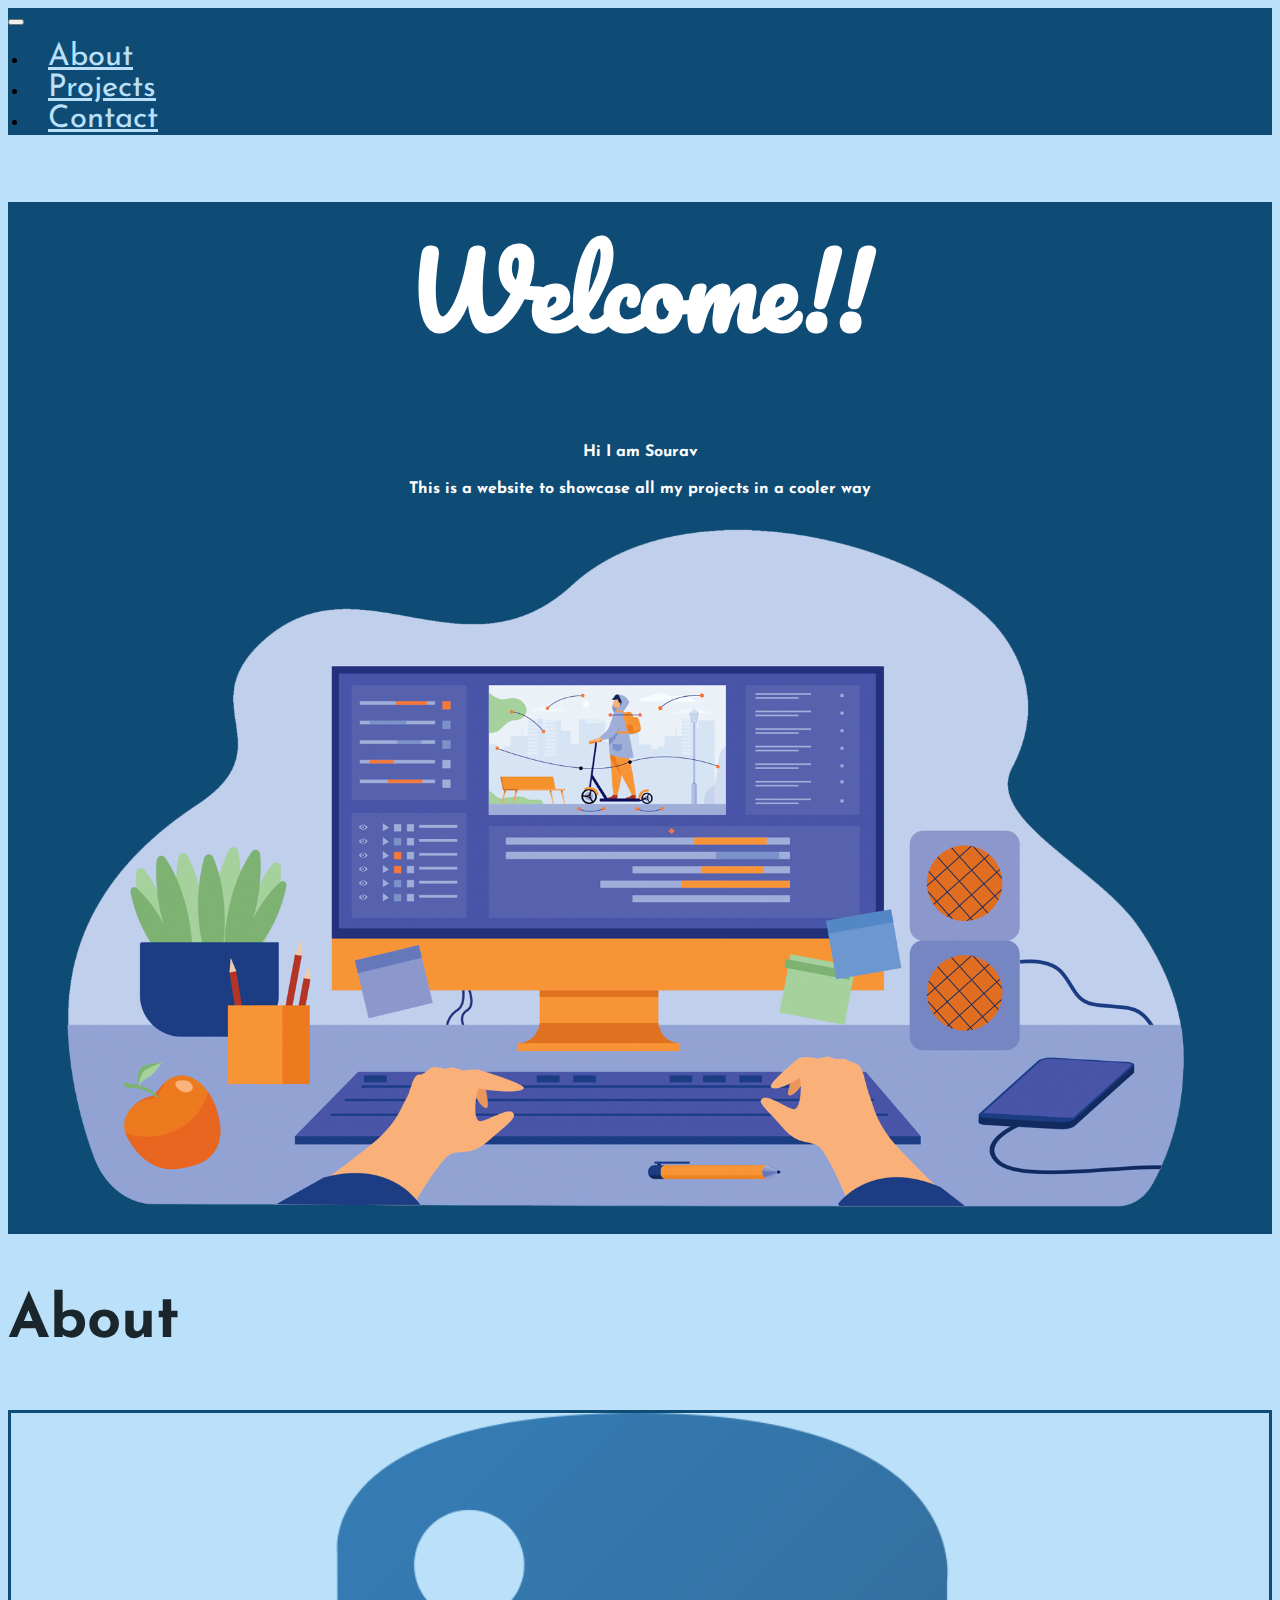
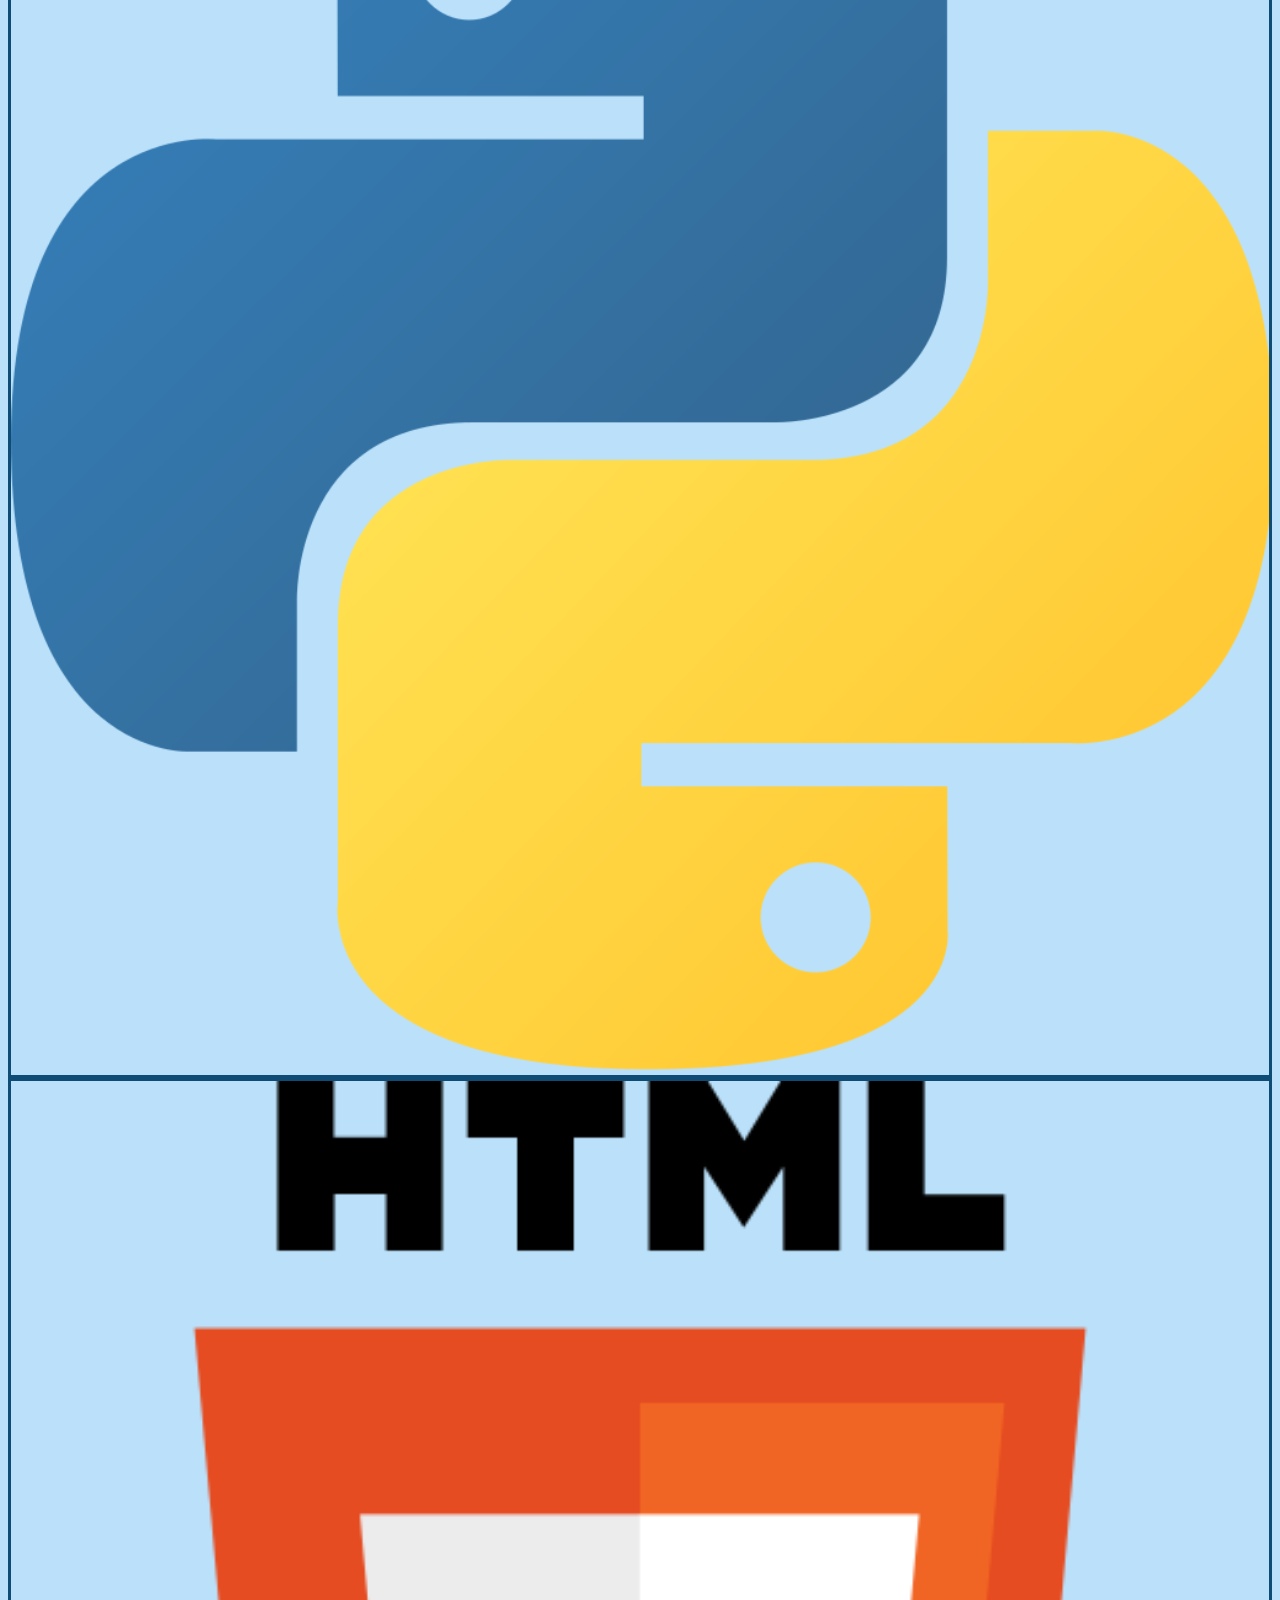
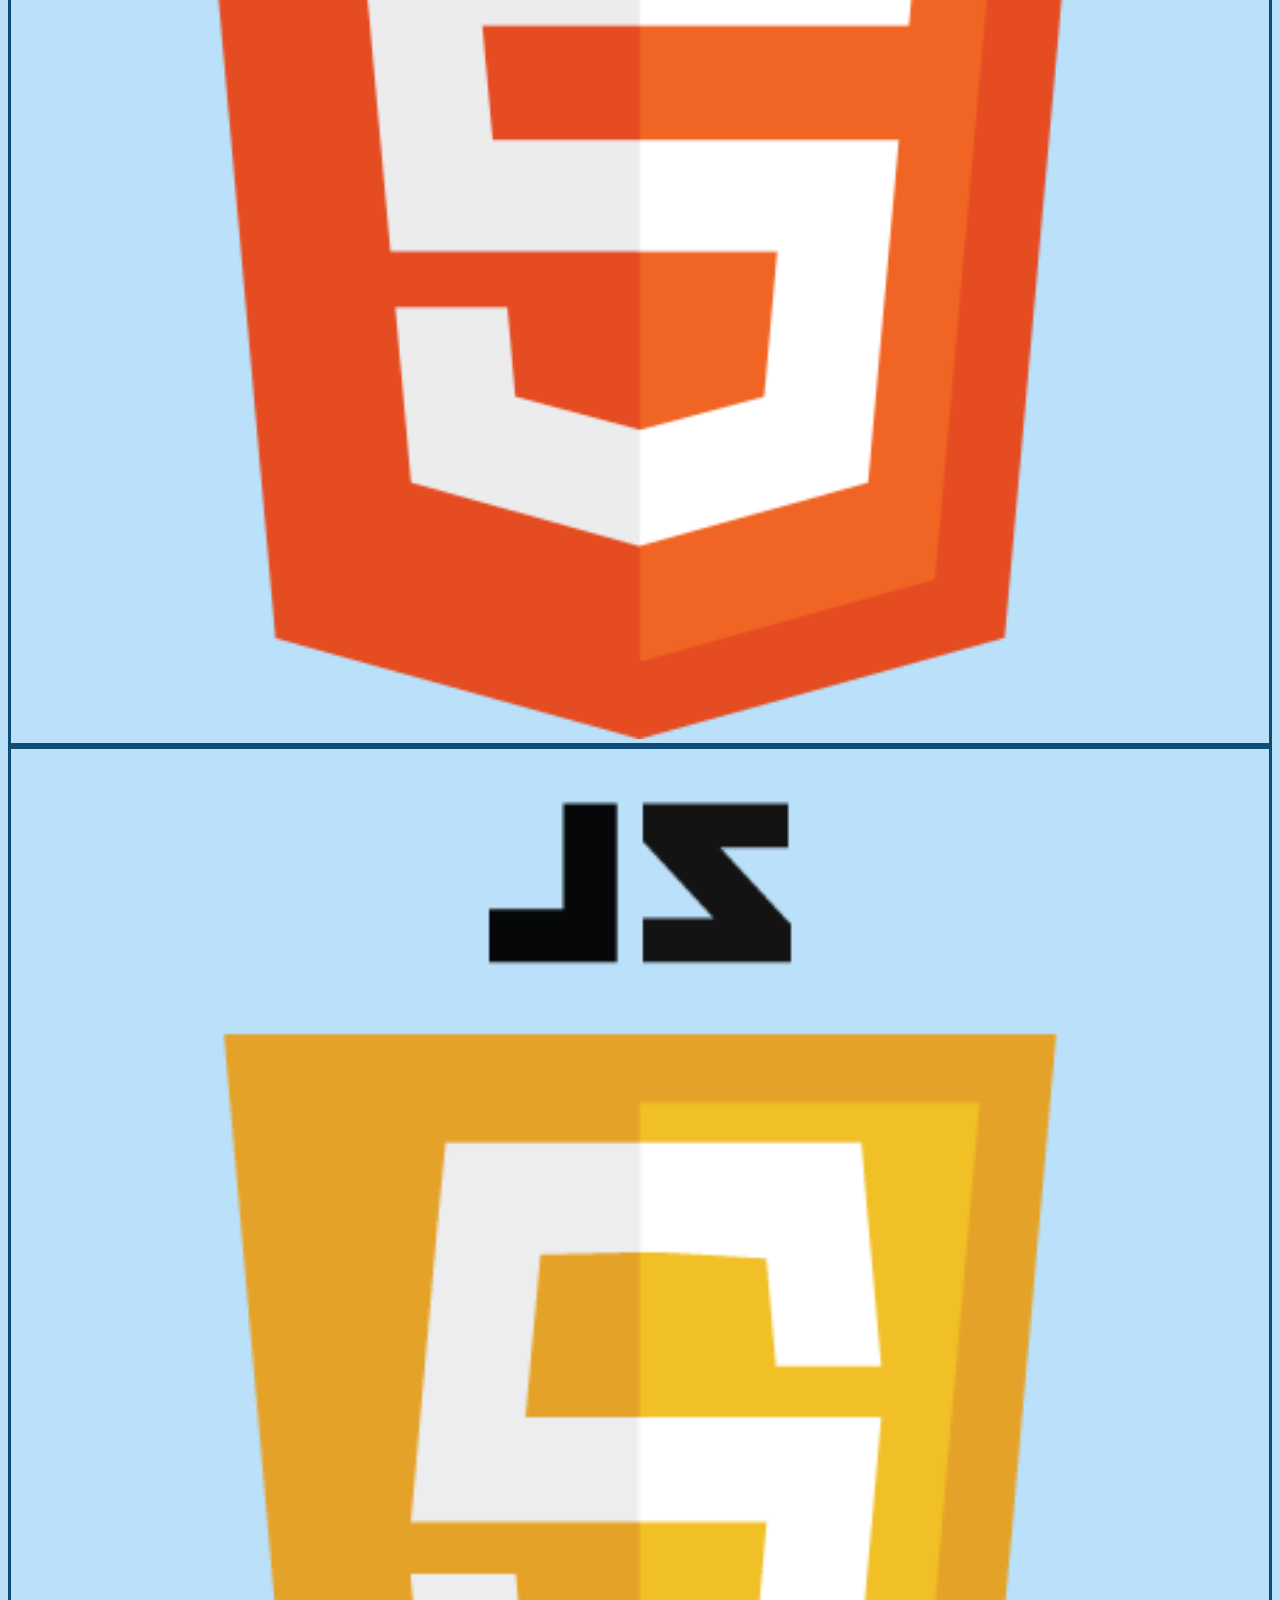
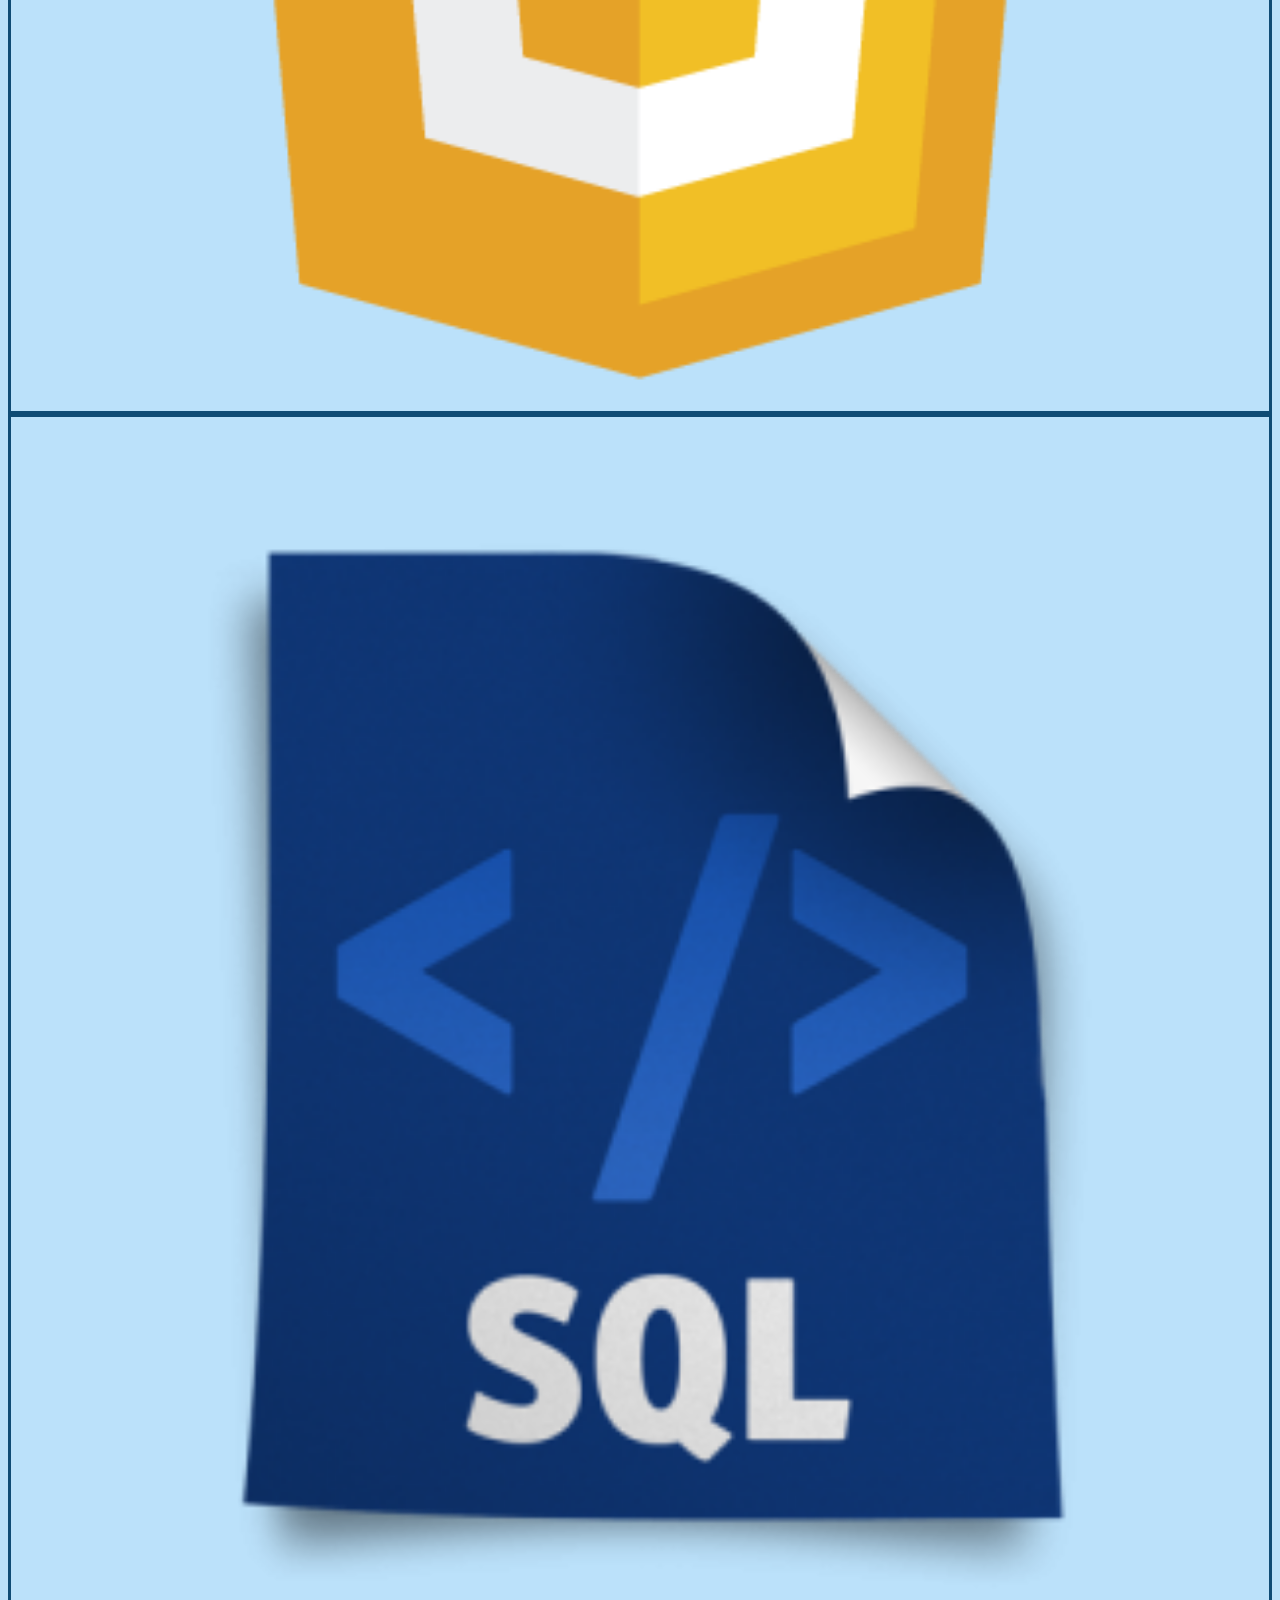
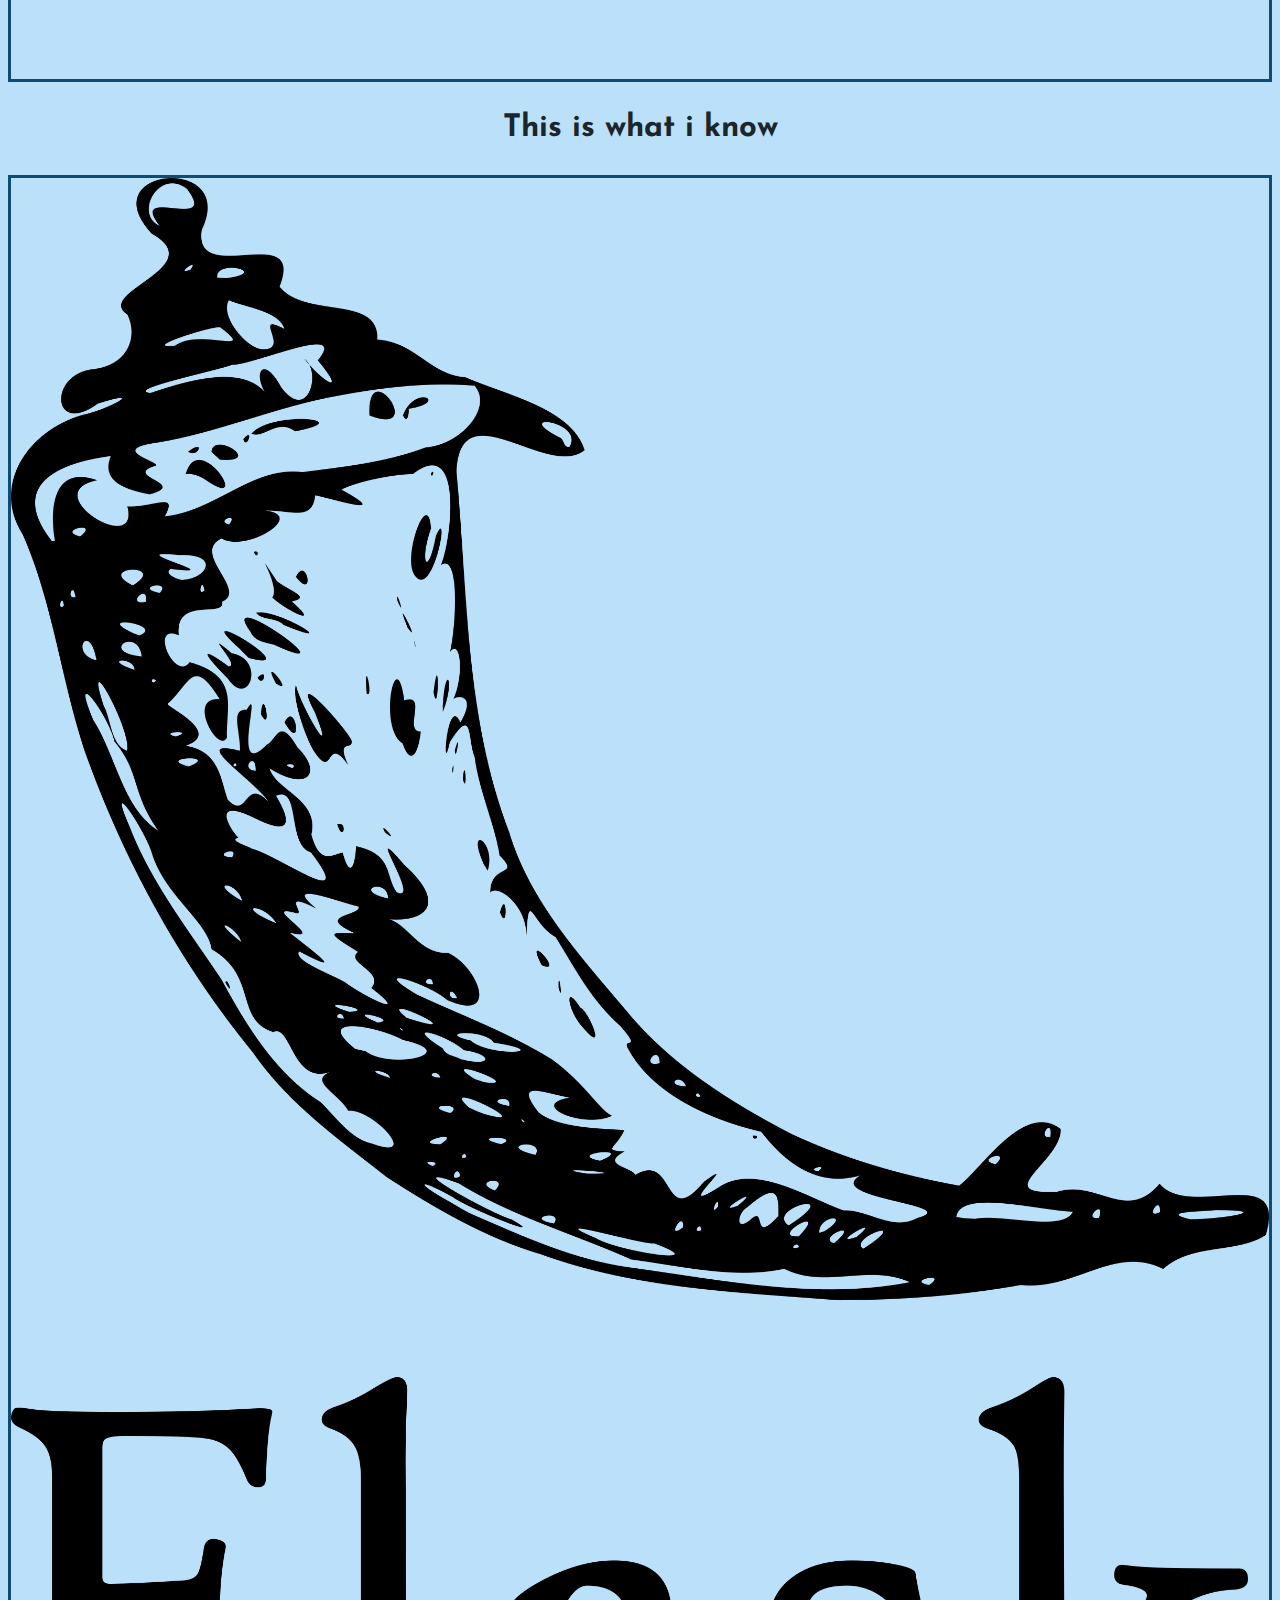
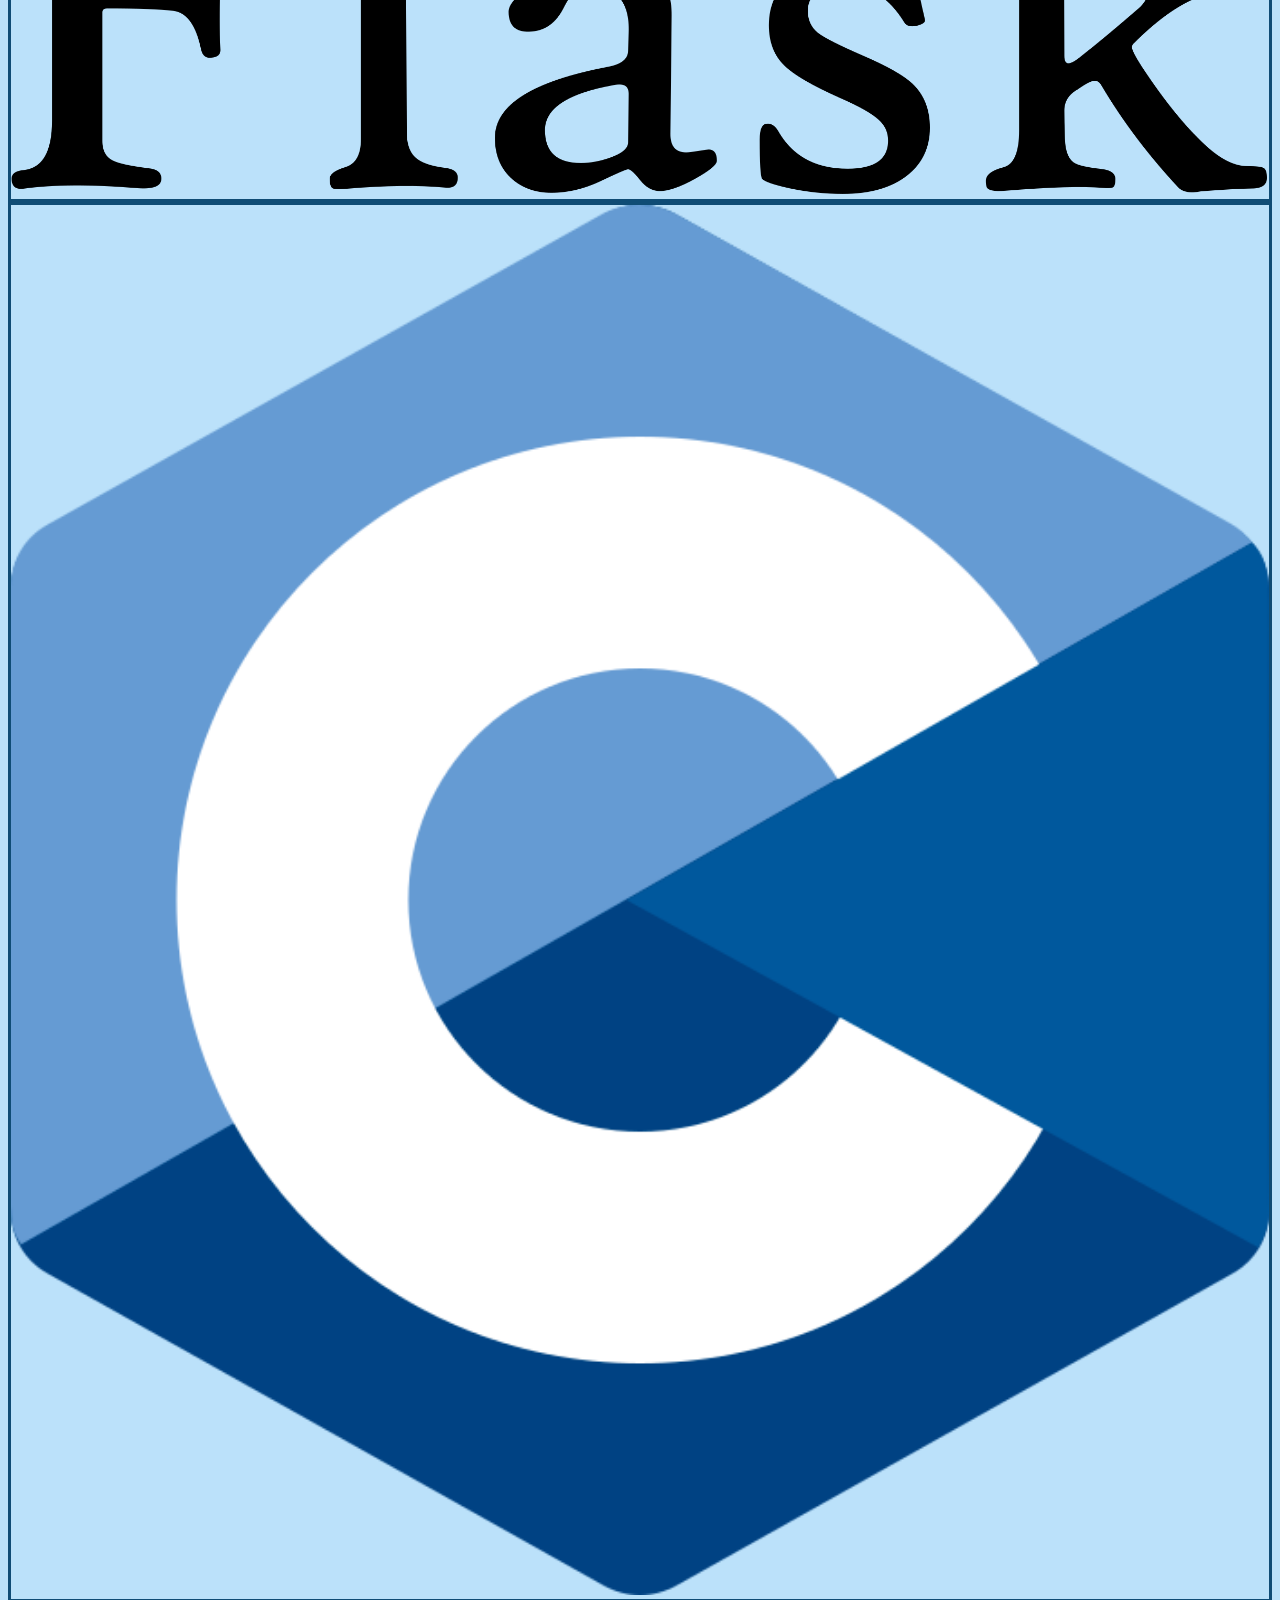
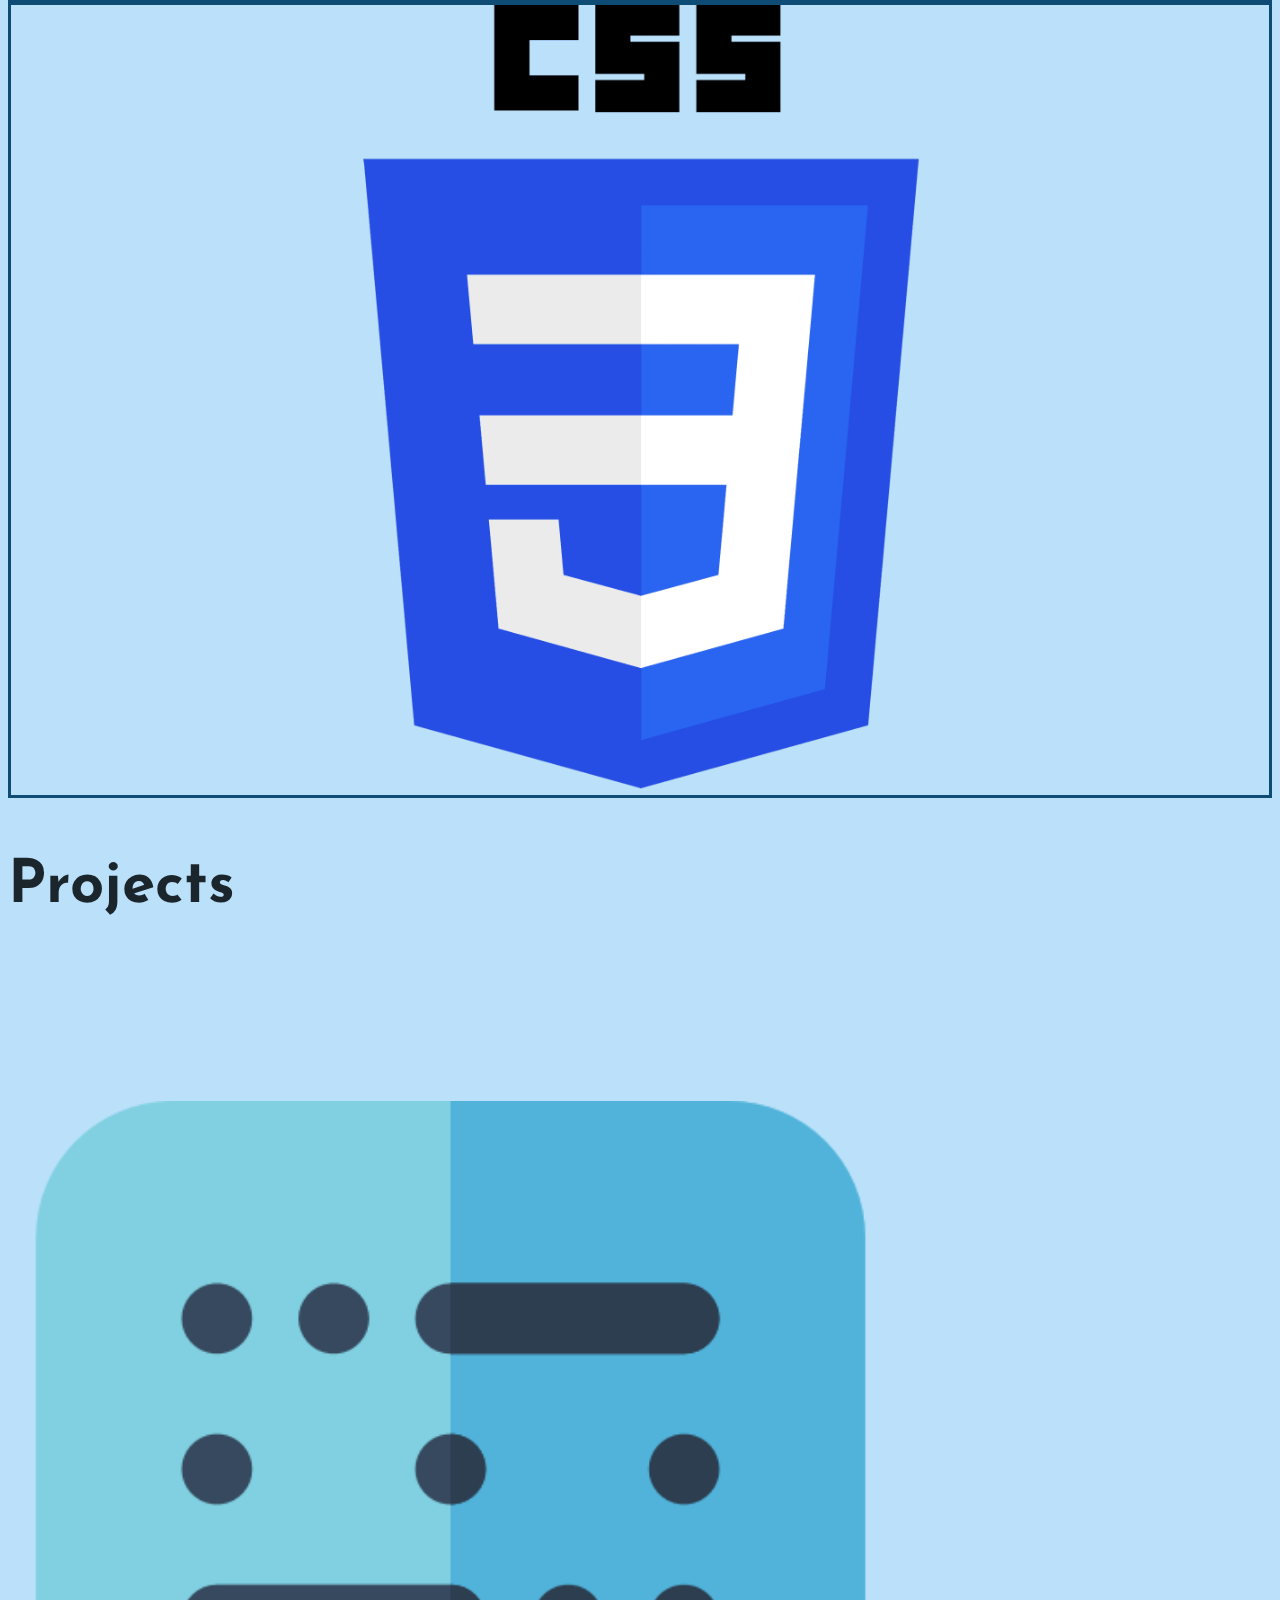
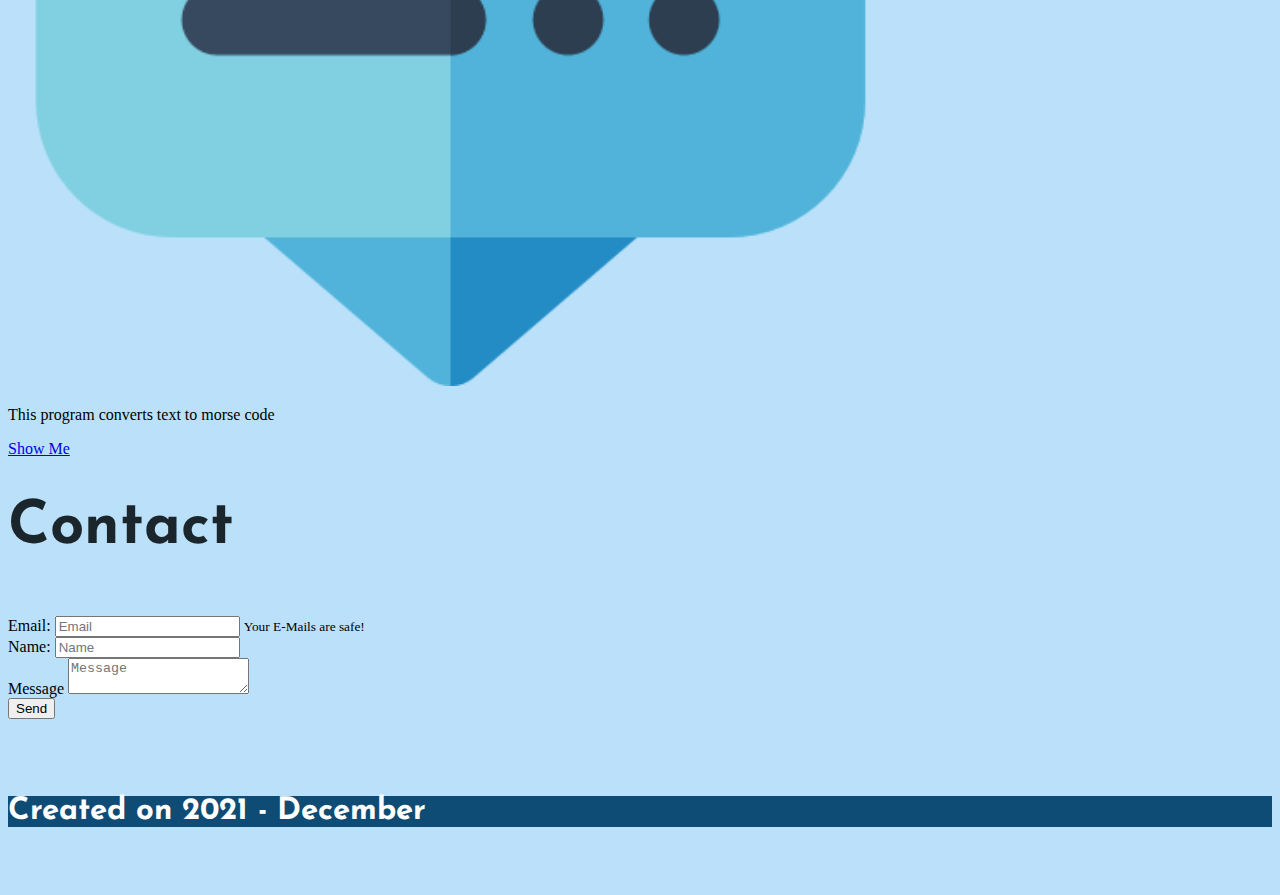
<file: portfolio-website/templates/index.html>
<!DOCTYPE html>
<html lang="en">
<head>
    <meta charset="UTF-8">
    <meta http-equiv="X-UA-Compatible" content="IE=edge">
    <meta name="viewport" content="width=device-width, initial-scale=1.0">
    <title>Sourav Kaushik</title>

    <!-- Css of Bootstrap -->
    <link rel="stylesheet" href="https://stackpath.bootstrapcdn.com/bootstrap/4.1.3/css/bootstrap.min.css" integrity="sha384-MCw98/SFnGE8fJT3GXwEOngsV7Zt27NXFoaoApmYm81iuXoPkFOJwJ8ERdknLPMO" crossorigin="anonymous">

    <!-- Custom Css -->
    <link rel="stylesheet" href="../static/css/styles.css">
</head>
<body>
    <nav class="navbar navbar-expand-lg navbar-custom">
        <button class="navbar-toggler" type="button" data-toggle="collapse" data-target="#navbarSupportedContent" aria-controls="navbarSupportedContent" aria-expanded="false" aria-label="Toggle navigation">
            <span class="navbar-toggler-icon"></span>
        </button>

        <!-- navbar content -->
        <div class="collapse navbar-collapse" id="navbarSupportedContent">
            <ul class="navbar-nav ml-auto" style="padding-right: 20px; padding-left: 20px;">
                <li class="nav-item border-right" style="padding-right: 20px; padding-left: 20px;">
                    <a href="#about" class="nav-link font-sans big light-blue">About</a>
                </li>
                <li class="nav-item border-right" style="padding-right: 20px; padding-left: 20px;">
                    <a href="#projects" class="nav-link font-sans big light-blue">Projects</a>
                </li>
                <li class="nav-item" style="padding-right: 20px; padding-left: 20px;">
                    <a href="#contact" class="nav-link font-sans big light-blue">Contact</a>
                </li>
            </ul>
        </div>
    </nav>

    <!-- Main page div -->
    <div class="row" style="background-color: var(--dark-blue)">
        <div class="col-lg-5 col-sm-12">
            <div class="main-page-text">
                <h1 class="font-cursive biggest">Welcome!!</h1>
                <h4 class="font-sans white">Hi I am Sourav</h4> 
                <h4 class="font-sans white">This is a website to showcase all my projects in a cooler way</h4>
            </div>
        </div>
        <div class="col-lg-7 col-sm-12">
            <img src="../static/images/computer-logo.png" alt="Computer image" class="image-header">
        </div>
    </div>

    <!-- Skill section -->
    <br>
    <div class="container-fluid">
        <h1 class="font-sans bigger blackish">About</h1>
        <br>
        <div class="row flex-grow-1">
            <div class="col-lg-12"></div>
        </div>
        <div class="row flex-grow-1">
            <div class="col-lg-5"></div>
            <div class="col-lg-1 border-sky-blue">
                <img src="../static/images/python-logo.png" alt="" class="image-header">
            </div>
        </div>
        <div class="row flex-grow-1">
            <div class="col-lg-3"></div>
            <div class="col-lg-1 border-sky-blue">
                <img src="../static/images/html-logo.png" alt="" class="image-header">
            </div>
            <div class="col-lg-3"></div>
            <div class="col-lg-1 border-sky-blue">
                <img src="../static/images/js-logo.png" alt="" class="image-header">
            </div>
        </div>
        <div class="row flex-grow-1">
            <div class="col-lg-12"></div>
        </div>
        <div class="row flex-grow-1">
            <div class="col-lg-1"></div>
            <div class="col-lg-1 border-sky-blue">
                <img src="../static/images/sql-logo.png" alt="" class="image-header">
            </div>
            <div class="col-lg-2"></div>
            <div class="col-lg-3">
                <h3 class="blackish font-sans big" style="text-align: center">This is what i know</h3>
            </div>
            <div class="col-lg-2"></div>
            <div class="col-lg-1 border-sky-blue">
                <img src="../static/images/flask-logo.png" alt="" class="image-header">
            </div>
        </div>
        <div class="row flex-grow-1">
            <div class="col-lg-12"></div>
        </div>
        <div class="row flex-grow-1">
            <div class="col-lg-3"></div>
            <div class="col-lg-1 border-sky-blue">
                <img src="../static/images/c-logo.png" alt="" class="image-header">
            </div>
            <div class="col-lg-3"></div>
            <div class="col-lg-1 border-sky-blue">
                <img src="../static/images/css-logo.png" alt="" class="image-header">
            </div>
        </div>
    </div>

    <!-- Project Section -->
    
    <div class="container-fluid">
        <br>
        <h1 class="blackish font-sans bigger">Projects</h1>
        <br>
        <div class="row flex-grow-1 card-custom">
            <div class="col-lg-2">
                <img src="../static/images/morse-code-logo.png" alt="" class="image-header">
            </div>
            <div class="col-lg-2">
                <p class="lead">This program converts text to morse code</p>
                <a href="https://github.com/S0ura-v/100DaysOfCode/blob/main/morse-code/app.py">Show Me</a>
            </div>
        </div>
    </div>

    <!-- Contact -->
    
    <div class="container-fluid">
        <h1 class="font-sans bigger blackish">Contact</h1>
        <br>
        <form action="/contact" method="post"><label for="email">Email: </label> 
            <input type="text" name="email" placeholder="Email" class="form-control" required>
            <small class="form-text">Your E-Mails are safe!</small>
            <br>

            <label for="name">Name: </label>
            <input type="text" name="name" placeholder="Name" class="form-control" required>
            <br>
           
            <label for="message">Message</label>
            <textarea type="text" name="message" placeholder="Message" class="form-control"></textarea>
            <br>

            <input type="submit" value="Send" class="btn">
        </form>
        <br>
    </div>

    <!-- Footer -->
    <footer class="text-center">
        <br>
        <div class="flex-frow-1"><h4 class="bg-dark-blue font-sans big white">Created on 2021 - December </h4></div>
        <br>
    </footer> 

    <!-- Javascript for bootstrap -->
    <script src="https://code.jquery.com/jquery-3.3.1.slim.min.js" integrity="sha384-q8i/X+965DzO0rT7abK41JStQIAqVgRVzpbzo5smXKp4YfRvH+8abtTE1Pi6jizo" crossorigin="anonymous"></script>
    <script src="https://cdnjs.cloudflare.com/ajax/libs/popper.js/1.14.3/umd/popper.min.js" integrity="sha384-ZMP7rVo3mIykV+2+9J3UJ46jBk0WLaUAdn689aCwoqbBJiSnjAK/l8WvCWPIPm49" crossorigin="anonymous"></script>
    <script src="https://stackpath.bootstrapcdn.com/bootstrap/4.1.3/js/bootstrap.min.js" integrity="sha384-ChfqqxuZUCnJSK3+MXmPNIyE6ZbWh2IMqE241rYiqJxyMiZ6OW/JmZQ5stwEULTy" crossorigin="anonymous"></script>
</body>
</html>
</file>
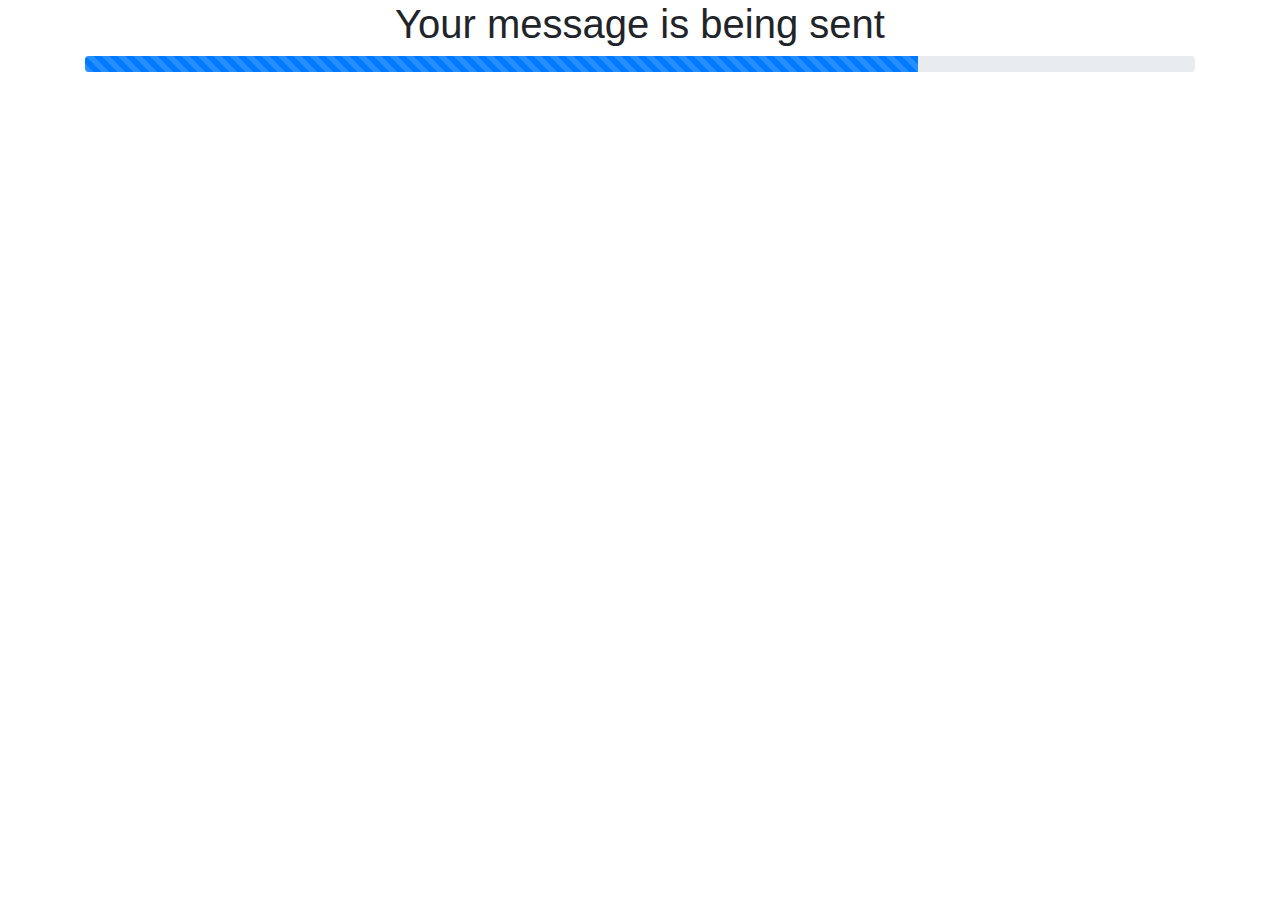
<file: portfolio-website/templates/contact.html>
<!DOCTYPE html>
<html lang="en">
<head>
    <meta charset="UTF-8">
    <meta http-equiv="X-UA-Compatible" content="IE=edge">
    <meta name="viewport" content="width=device-width, initial-scale=1.0">
    <title>Contact</title>

    <!-- Bootstrap css -->
    <link rel="stylesheet" href="https://maxcdn.bootstrapcdn.com/bootstrap/4.0.0/css/bootstrap.min.css" integrity="sha384-Gn5384xqQ1aoWXA+058RXPxPg6fy4IWvTNh0E263XmFcJlSAwiGgFAW/dAiS6JXm" crossorigin="anonymous">
</head>
<body>
    <div class="container">
        <div class="row d-flex justify-content-center"><h1>Your message is being sent</h1></div>
        <div class="progress">
            <div class="progress-bar progress-bar-striped progress-bar-animated" role="progressbar" aria-valuenow="75" aria-valuemin="0" aria-valuemax="100" style="width: 75%"></div>
        </div>
    </div> 
</body>

    <!-- bootstrap js -->
    <script src="https://code.jquery.com/jquery-3.2.1.slim.min.js" integrity="sha384-KJ3o2DKtIkvYIK3UENzmM7KCkRr/rE9/Qpg6aAZGJwFDMVNA/GpGFF93hXpG5KkN" crossorigin="anonymous"></script>
    <script src="https://cdnjs.cloudflare.com/ajax/libs/popper.js/1.12.9/umd/popper.min.js" integrity="sha384-ApNbgh9B+Y1QKtv3Rn7W3mgPxhU9K/ScQsAP7hUibX39j7fakFPskvXusvfa0b4Q" crossorigin="anonymous"></script>
    <script src="https://maxcdn.bootstrapcdn.com/bootstrap/4.0.0/js/bootstrap.min.js" integrity="sha384-JZR6Spejh4U02d8jOt6vLEHfe/JQGiRRSQQxSfFWpi1MquVdAyjUar5+76PVCmYl" crossorigin="anonymous"></script>
</html>
</file>
<file: portfolio-website/static/css/styles.css>
@import url('https://fonts.googleapis.com/css2?family=Josefin+Sans&family=Pacifico&display=swap');

:root {
    --light-blue: #BBE1FA;
    --sky-blue: #3282B8;
    --dark-blue: #0F4C75;
    --blackish: #1B262C
}

body {
    background-color: var(--light-blue);
}

.border-right-navbar {
    border-right: 6px solid var(--sky-blue) !important;
}

.light-blue {
    color: var(--light-blue) !important;
}

.sky-blue {
    color: var(--sky-blue) !important;
}

.dark-blue {
    color: var(--dark-blue) !important;
}

.blackish {
    color: var(--blackish) !important;
}

.image-header {
    position: relative;
    height: auto;
    width: 100%;
    margin-left: 0%;
    bottom: 0%;
}

.card-custom img {
    height: 70%;
    width: 70%;
    margin-top: 10%
}

.navbar-custom {
    background-color: var(--dark-blue)
}

.font-cursive {
    font-family: 'Pacifico', cursive;
    font-size: 31px;
    color: white
}

.font-sans {
    font-family: "Josefin Sans", sans-serif;
}

.big {
    font-size: 31px;
}

.bigger {
    font-size: 60px
}

.biggest {
    font-size: 100px;
}

.white {
    color: white
}

.main-page-text {
    position: relative;
    top: 25%;
    text-align: center;
}

.bg-dark-blue {
    background-color: var(--dark-blue);
}

.border-sky-blue {
    border: var(--dark-blue) solid 3px;
}

footer {
    margin-bottom: 0px !important;
}
</file>
